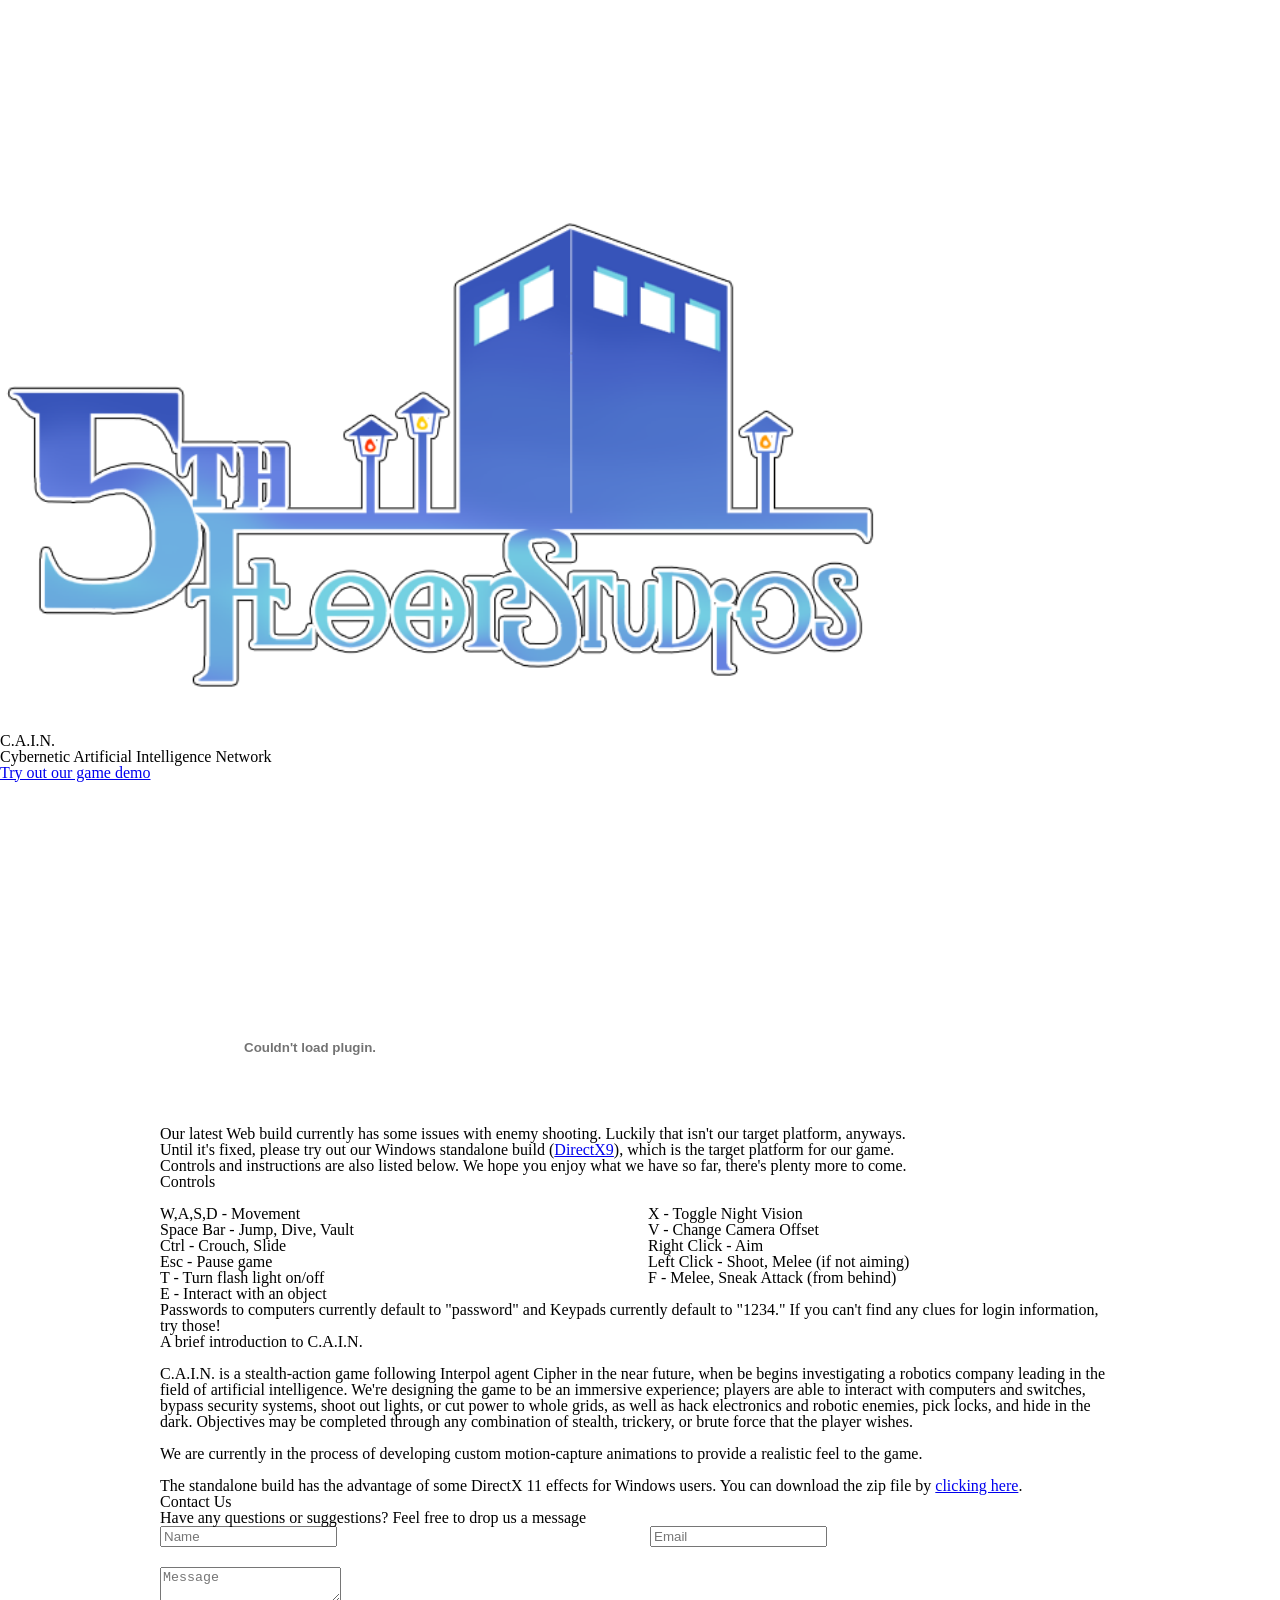
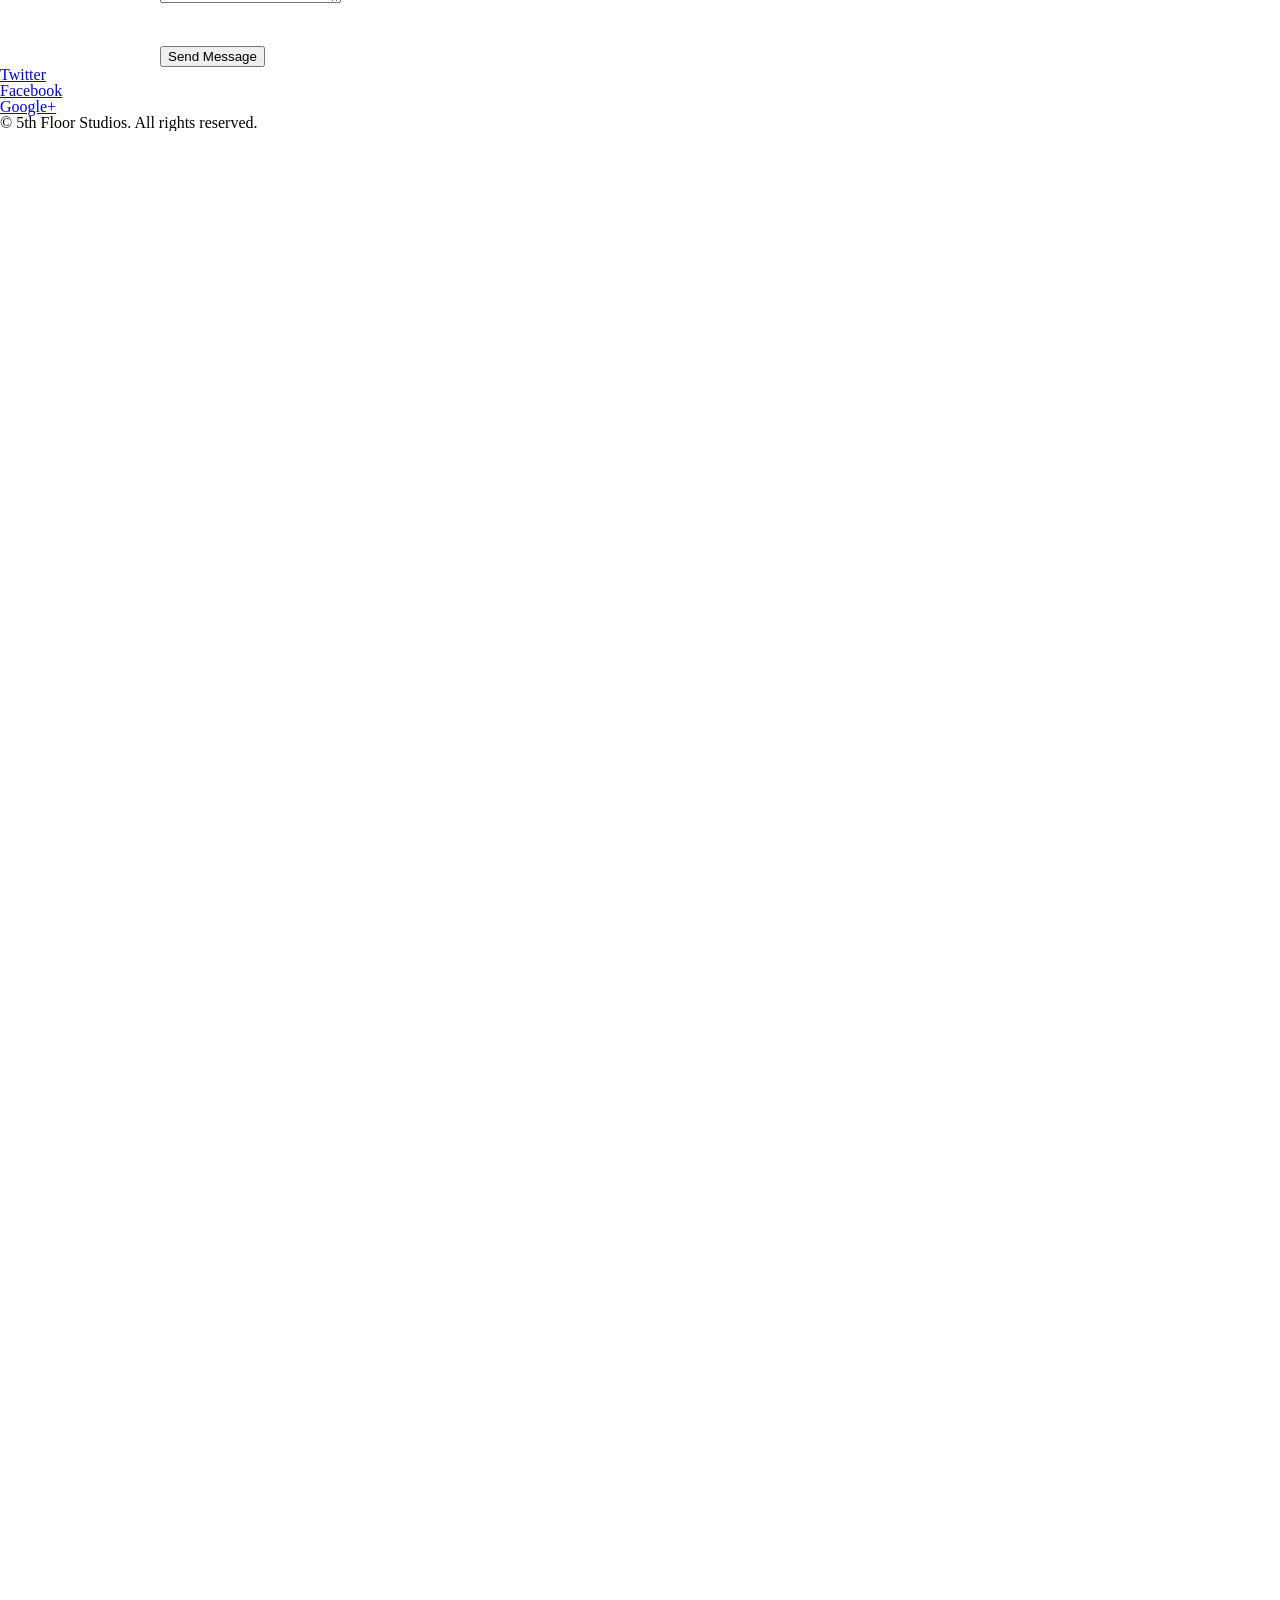
<file: home.html>
<!DOCTYPE HTML>
<!--
Overflow 1.1 by HTML5 UP
html5up.net | @n33co
Free for personal and commercial use under the CCA 3.0 license (html5up.net/license)
-->
<html>
<head>
	<title>C.A.I.N.</title>
	<meta http-equiv="content-type" content="text/html; charset=utf-8" />
	<meta name="description" content="" />
	<meta name="keywords" content="" />
	<link href="http://fonts.googleapis.com/css?family=Source+Sans+Pro:300,400,600,300italic" rel="stylesheet" type="text/css" />
	<!--[if lte IE 8]><script src="css/ie/html5shiv.js"></script><![endif]-->
	<script src="js/jquery.min.js"></script>
	<script src="js/jquery.poptrox.min.js"></script>
	<script src="js/skel.min.js"></script>
	<script src="js/init.js"></script>
	<script src="js/verify.notify.min.js"></script>
	<noscript>
		<link rel="stylesheet" href="css/skel-noscript.css" />
		<link rel="stylesheet" href="css/style.css" />
	</noscript>
	<!--[if lte IE 8]><link rel="stylesheet" href="css/ie/v8.css" /><![endif]-->
	<style> 
	.controls_col
	{
		columns:100px 2;
		-webkit-columns:100px 2; /* Safari and Chrome */
		-moz-columns:100px 2; /* Firefox */
	}
	</style>
</head>
<body>

	<!-- Header -->
	<section id="header">
		<header>
			<img src="images/5thfloorstudios.png" alt="5th Floor Studios" style="width:70%">
			<p></p>
			<h1>C.A.I.N.</h1>
			<h4>Cybernetic Artificial Intelligence Network</h4>
		</header>
		<footer>
			<a href="#first" class="button style2 scrolly scrolly-centered">Try out our game demo</a>
		</footer>
	</section>
	
	<!-- Banner -->
	<article id="first" class="container">
		<object id="UnityObject" 
			classid="clsid:444785F1-DE89-4295-863A-D46C3A781394"
			width="800" 
			height="450"
			codebase="http://webplayer.unity3d.com/download_webplayer/UnityWebPlayer.cab#version=2,0,0,0">
			<param name="CAIN web build.unity3d" 
			value="CAIN web build.unity3d" />
			<embed id="UnityEmbed" 
			src="CAIN web build.unity3d" 
			type="application/vnd.unity" 
			pluginspage="http://www.unity3d.com/unity-web-player-2.x"
			class="unity_web_player_container" />
		</object>
	</article>

	<article class="container box style3">
		<p>Our latest Web build currently has some issues with enemy shooting. Luckily that isn't our target platform, anyways.</p>
		<p>Until it's fixed, please try out our Windows standalone build (<a href="./CAIN_dx9.rar">DirectX9</a>), which is the target platform for our game.</p>
		<p>Controls and instructions are also listed below. We hope you enjoy what we have so far, there's plenty more to come.</p>
	</article>


	<article class="container box style3">
		<h2>Controls</h2><br>
		<p class="controls_col">
		W,A,S,D - Movement<br>
		Space Bar - Jump, Dive, Vault<br>
		Ctrl - Crouch, Slide<br>
		Esc - Pause game<br>
		T - Turn flash light on/off<br>
		E - Interact with an object<br>
		X - Toggle Night Vision<br>
		V - Change Camera Offset<br>
		Right Click - Aim<br>
		Left Click - Shoot, Melee (if not aiming)<br>
		F - Melee, Sneak Attack (from behind)<br>
		</p>
		<p>Passwords to computers currently default to "password" and Keypads currently default to "1234." If you can't find any clues for login information, try those!</p>
	</article>


	<article class="container box style3">
		<h2>A brief introduction to C.A.I.N.</h2><br>
		<p>
		C.A.I.N. is a stealth-action game following Interpol agent Cipher in the near future, when be begins investigating a robotics company leading in the field of artificial intelligence. We're designing the game to be an immersive experience; <strong>players are able to interact with computers and switches, bypass security systems, shoot out lights, or cut power to whole grids</strong>, as well as hack electronics and robotic enemies, pick locks, and hide in the dark. Objectives may be completed through any combination of stealth, trickery, or brute force that the player wishes.<br><br>
		We are currently in the process of developing custom motion-capture animations to provide a realistic feel to the game.<br><br>
		The standalone build has the advantage of some DirectX 11 effects for Windows users. You can download the zip file by <a HREF="./CAIN_dx9.rar">clicking here</a>.
		<p>
	</article>
	
		
	<!-- Contact -->
	<article class="container box style3">
		<header>
			<h2>Contact Us</h2>
			<p>Have any questions or suggestions? Feel free to drop us a message</p>
		</header>
		<form action="http://getsimpleform.com/messages?form_api_token=d84cc654ceb102588231c31030e91f5d" method="post">
			<input type='hidden' name='subject' value='Message sent from 5th Floor Studios website' />
			<input type='hidden' name='redirect_to' value='https://www.google.com/' />
			<div class="row half">
				<div class="6u"><input type="text" class="text" name="name" placeholder="Name" data-validate="required" /></div>
				<div class="6u"><input type="text" class="text" name="email" placeholder="Email" data-validate="required,email" /></div>
			</div>
			<div class="row half">
				<div class="12u">
					<textarea name="message" placeholder="Message" data-validate="required" ></textarea>
				</div>
			</div>
			<div class="row">
				<div class="12u">
					<ul class="actions">
						<li><input type="submit" class="button form" value="Send Message"></li>
					</ul>
				</div>
			</div>
		</form>
	</article>
		
	<section id="footer">
		<ul class="icons">
			<li><a href="#" class="fa fa-twitter solo"><span>Twitter</span></a></li>
			<li><a href="#" class="fa fa-facebook solo"><span>Facebook</span></a></li>
			<li><a href="#" class="fa fa-google-plus solo"><span>Google+</span></a></li>
		</ul>
		<div class="copyright">
			<ul class="menu">
				<li>&copy; 5th Floor Studios. All rights reserved.</li>
			</ul>
		</div>
	</section>

</body>
</html>
</file>
<file: css/skel-noscript.css>
/* Resets (http://meyerweb.com/eric/tools/css/reset/ | v2.0 | 20110126 | License: none (public domain)) */

	html,body,div,span,applet,object,iframe,h1,h2,h3,h4,h5,h6,p,blockquote,pre,a,abbr,acronym,address,big,cite,code,del,dfn,em,img,ins,kbd,q,s,samp,small,strike,strong,sub,sup,tt,var,b,u,i,center,dl,dt,dd,ol,ul,li,fieldset,form,label,legend,table,caption,tbody,tfoot,thead,tr,th,td,article,aside,canvas,details,embed,figure,figcaption,footer,header,hgroup,menu,nav,output,ruby,section,summary,time,mark,audio,video{margin:0;padding:0;border:0;font-size:100%;font:inherit;vertical-align:baseline;}article,aside,details,figcaption,figure,footer,header,hgroup,menu,nav,section{display:block;}body{line-height:1;}ol,ul{list-style:none;}blockquote,q{quotes:none;}blockquote:before,blockquote:after,q:before,q:after{content:'';content:none;}table{border-collapse:collapse;border-spacing:0;}body{-webkit-text-size-adjust:none}

/* Box Model */

	*, *:before, *:after {
		-moz-box-sizing: border-box;
		-webkit-box-sizing: border-box;
		-o-box-sizing: border-box;
		-ms-box-sizing: border-box;
		box-sizing: border-box;
	}

/* Container */

	body {
		min-width: 1200px;
	}

	.container {
		width: 1200px;
		margin-left: auto;
		margin-right: auto;
	}

	/* Modifiers */
	
		.container.small {
			width: 900px;
		}

		.container.big {
			width: 100%;
			max-width: 1500px;
			min-width: 1200px;
		}

/* Grid */

	/* Cells */

		.\31 2u { width: 100% }
		.\31 1u { width: 91.6666666667% }
		.\31 0u { width: 83.3333333333% }
		.\39 u { width: 75% }
		.\38 u { width: 66.6666666667% }
		.\37 u { width: 58.3333333333% }
		.\36 u { width: 50% }
		.\35 u { width: 41.6666666667% }
		.\34 u { width: 33.3333333333% }
		.\33 u { width: 25% }
		.\32 u { width: 16.6666666667% }
		.\31 u { width: 8.3333333333% }
		.\-11u { margin-left: 91.6666666667% }
		.\-10u { margin-left: 83.3333333333% }
		.\-9u { margin-left: 75% }
		.\-8u { margin-left: 66.6666666667% }
		.\-7u { margin-left: 58.3333333333% }
		.\-6u { margin-left: 50% }
		.\-5u { margin-left: 41.6666666667% }
		.\-4u { margin-left: 33.3333333333% }
		.\-3u { margin-left: 25% }
		.\-2u { margin-left: 16.6666666667% }
		.\-1u { margin-left: 8.3333333333% }

		.row > * {
			padding: 50px 0 0 50px;
			float: left;
			-moz-box-sizing: border-box;
			-webkit-box-sizing: border-box;
			-o-box-sizing: border-box;
			-ms-box-sizing: border-box;
			box-sizing: border-box;
		}

		.row + .row > * {
			padding-top: 50px;
		}

		.row {
			margin-left: -50px;
		}

	/* Rows */

		.row:after {
			content: '';
			display: block;
			clear: both;
			height: 0;
		}

		.row:first-child > * {
			padding-top: 0;
		}

		.row > * {
			padding-top: 0;
		}

		/* Modifiers */

			/* Flush */

				.row.flush {
					margin-left: 0;
				}

				.row.flush > * {
					padding: 0 !important;
				}

			/* Quarter */

				.row.quarter > * {
					padding: 12.5px 0 0 12.5px;
				}

				.row.quarter + .row.quarter > * {
					padding-top: 12.5px;
				}

				.row.quarter {
					margin-left: -12.5px;
				}

			/* Half */

				.row.half > * {
					padding: 25px 0 0 25px;
				}

				.row.half + .row.half > * {
					padding-top: 25px;
				}

				.row.half {
					margin-left: -25px;
				}

			/* One and (a) Half */

				.row.oneandhalf > * {
					padding: 75px 0 0 75px;
				}

				.row.oneandhalf + .row.oneandhalf > * {
					padding-top: 75px;
				}

				.row.oneandhalf {
					margin-left: -75px;
				}

			/* Double */

				.row.double > * {
					padding: 100px 0 0 100px;
				}

				.row.double + .row.double > * {
					padding-top: 100px;
				}

				.row.double {
					margin-left: -100px;
				}
</file>
<file: css/ie/v8.css>
/*
	Overflow 1.1 by HTML5 UP
	html5up.net | @n33co
	Free for personal and commercial use under the CCA 3.0 license (html5up.net/license)
*/

/*********************************************************************************/
/* Basic                                                                         */
/*********************************************************************************/

	body
	{
		-ms-behavior: url('css/ie/backgroundsize.min.htc');
	}

	.button
	{
		position: relative;
		-ms-behavior: url('css/ie/PIE.htc');
	}
	
		.button.style3
		{
			background: #fefefe;
			border: solid 1px #dad9d9;
		}

/*********************************************************************************/
/* Footer                                                                        */
/*********************************************************************************/

	#footer
	{
	}

		#footer .icons
		{
			position: relative;
			-ms-behavior: url('css/ie/PIE.htc');
		}
		
/*********************************************************************************/
/* Header                                                                        */
/*********************************************************************************/

	#header
	{
	}
	
		#header header
		{
		}

			#header header p
			{
				border-top: solid 1px #888;
			}
</file>
<file: css/style.css>
@charset 'UTF-8';

@font-face{font-family:'FontAwesome';src:url('font/fontawesome-webfont.eot?v=4.0.1');src:url('font/fontawesome-webfont.eot?#iefix&v=4.0.1') format('embedded-opentype'),url('font/fontawesome-webfont.woff?v=4.0.1') format('woff'),url('font/fontawesome-webfont.ttf?v=4.0.1') format('truetype'),url('font/fontawesome-webfont.svg?v=4.0.1#fontawesomeregular') format('svg');font-weight:normal;font-style:normal}

/*
	Overflow 1.1 by HTML5 UP
	html5up.net | @n33co
	Free for personal and commercial use under the CCA 3.0 license (html5up.net/license)
*/

/*********************************************************************************/
/* Basic                                                                         */
/*********************************************************************************/

	body
	{
		background: #0A1A22 url('../images/bg.jpg') no-repeat;
		background-size: cover;
		background-position: center 0;
		background-attachment: fixed;
	}

	body,input,textarea,select
	{
		font-family: 'Source Sans Pro', sans-serif;
		font-size: 18pt;
		line-height: 1.75em;
		font-weight: 300;
		letter-spacing: 1px;
		color: #3a3939;
		text-shadow: 0 0 0.5px rgba(58,57,57,0.25);
		-webkit-text-stroke: 0.25px;
	}

	h1,h2,h3,h4,h5,h6
	{
		font-weight: 400;
		text-transform: uppercase;
		line-height: 1.75em;
	}
	
		h1 a, h2 a, h3 a, h4 a, h5 a, h6 a
		{
			color: inherit;
			text-decoration: none;
		}
		
	h2
	{
		font-size: 1.25em;
		letter-spacing: 8px;
	}
	
	h3
	{
		font-size: 1em;
		letter-spacing: 5px;
	}
		
	strong, b
	{
		font-weight: 400;
	}
	
	em, i
	{
		font-style: italic;
	}

	a
	{
		color: #3957B6;
		text-shadow: 0 0 0.5px rgba(53,184,143,0.25);
		-moz-transition: border-color 0.35s ease-in-out, color 0.35s ease-in-out;
		-webkit-transition: border-color 0.35s ease-in-out, color 0.35s ease-in-out;
		-o-transition: border-color 0.35s ease-in-out, color 0.35s ease-in-out;
		-ms-transition: border-color 0.35s ease-in-out, color 0.35s ease-in-out;
		transition: border-color 0.35s ease-in-out, color 0.35s ease-in-out;
		text-decoration: none;
		border-bottom: dotted 1px rgba(53,184,143,0.5);
	}
	
		a:hover
		{
			border-bottom-color: rgba(53,184,143,0);
		}

	sub
	{
		position: relative;
		top: 0.5em;
		font-size: 0.8em;
	}
	
	sup
	{
		position: relative;
		top: -0.5em;
		font-size: 0.8em;
	}
	
	hr
	{
		border: 0;
		border-top: solid 1px #dad9d9;
		margin: 2em 0 2em 0;
	}
	
	blockquote
	{
		border-left: solid 0.5em #eae9e9;
		padding: 1em 0 1em 2em;
		font-style: italic;
	}
	
	p, ul, ol, dl, table
	{
		margin-bottom: 1em;
	}

	header
	{
		margin-bottom: 1em;
	}
	
		header p
		{
			display: block;
			margin: 0.5em 0 0 0;
			padding: 0 0 1.5em 0;
		}
		
	footer
	{
		margin-top: 1em;
	}

	br.clear
	{
		clear: both;
	}

	/* Sections/Articles */
	
		section,
		article
		{
			margin-bottom: 3em;
		}
		
		section > :last-child,
		article > :last-child
		{
			margin-bottom: 0;
		}

		section:last-child,
		article:last-child
		{
			margin-bottom: 0;
		}

		.row > section,
		.row > article
		{
			margin-bottom: 0;
		}

	/* Images */

		.image
		{
			display: inline-block;
			border: 0;
		}
		
			.image img
			{
				display: block;
				width: 100%;
			}

			.image.featured
			{
				display: block;
				width: 100%;
				margin: 0 0 2em 0;
			}
			
			.image.full
			{
				display: block;
				width: 100%;
			}
			
			.image.left
			{
				float: left;
				margin: 0 2em 2em 0;
			}
			
			.image.centered
			{
				display: block;
				margin: 0 0 2em 0;
			}

				.image.centered img
				{
					margin: 0 auto;
					width: auto;
				}

	/* Lists */

		ul.default
		{
			list-style: disc;
			padding-left: 1em;
		}
		
			ul.default li
			{
				padding-left: 1.5em;
				margin-top: 1.5em;
			}		
			
			ul.default li:first-child
			{
				margin-top: 0;
			}

		ul.icons
		{
			cursor: default;
		}	
		
			ul.icons li
			{
				display: inline-block;
			}
			
				ul.icons a
				{
					display: inline-block;
					width: 2.5em;
					height: 2.5em;
					line-height: 2.5em;
					text-align: center;
					border: 0;
				}

		ul.menu
		{
			cursor: default;
		}
		
			ul.menu li
			{
				display: inline-block;
				line-height: 1em;
				border-left: solid 1px #dad9d9;
				padding: 0 0 0 0.5em;
				margin: 0 0 0 0.5em;
			}
			
			ul.menu li:first-child
			{
				border-left: 0;
				padding-left: 0;
				margin-left: 0;
			}

		ul.actions
		{
			cursor: default;
		}
		
			ul.actions li
			{
				display: inline-block;
				margin: 0 0 0 0.5em;
			}
			
			ul.actions li:first-child
			{
				margin-left: 0;
			}

		ol.default
		{
			list-style: decimal;
			padding-left: 1.25em;
		}

			ol.default li
			{
				padding-left: 1.25em;
				margin-top: 1.5em;
			}

			ul.default li:first-child
			{
				margin-top: 0;
			}

	/* Forms */

		form
		{
		}
		
			form label
			{
				display: block;
				margin: 0 0 0.5em 0;
			}
		
			
			form input.text,
			form select,
			form textarea
			{
				-webkit-appearance: none;
				display: block;
				border: 0;
				background: #f5f5f5;
				width: 100%;
				padding: 0.75em;
				-moz-transition: background-color 0.35s ease-in-out;
				-webkit-transition: background-color 0.35s ease-in-out;
				-o-transition: background-color 0.35s ease-in-out;
				-ms-transition: background-color 0.35s ease-in-out;
				transition: background-color 0.35s ease-in-out;
			}

				form input.text:focus,
				form select:focus,
				form textarea:focus
				{
					background: #f2f2f2;
				}
				
				form textarea
				{
					min-height: 12em;
				}

				form .formerize-placeholder
				{
					color: #5a5959 !important;
				}

				form ::-webkit-input-placeholder
				{
					color: #5a5959 !important;
				}

				form :-moz-placeholder
				{
					color: #5a5959 !important;
				}

				form ::-moz-placeholder
				{
					color: #5a5959 !important;
				}

				form :-ms-input-placeholder
				{
					color: #5a5959 !important;
				}

				form ::-moz-focus-inner
				{
					border: 0;
				}

			form input.text,
			form select
			{
				line-height: 1em;
			}

			form ul.actions
			{
				margin-bottom: 0;
				text-align: center;
			}
			
	/* Tables */
	
		.table-wrapper
		{
			width: 100%;
			overflow-x: auto;
			-webkit-overflow-scrolling: touch;
		}
	
		table
		{
			width: 100%;
		}
		
			table.default
			{
				width: 100%;
			}
			
				table.default tbody tr
				{
					border-top: solid 1px #eae9e9;
				}

				table.default tbody tr:first-child
				{
					border-top: 0;
				}
				
				table.default td
				{
					padding: 0.75em 1.25em 0.75em 1.25em;
				}
				
				table.default th
				{
					text-align: left;
					font-weight: 400;
					padding: 0.75em 1.25em 0.75em 1.25em;
				}
			
				table.default thead
				{
					background: #f5f5f5;
				}
				
				table.default tfoot
				{
				}
				
				table.default tbody
				{
				}

	/* Buttons */
		
		.button
		{
			position: relative;
			display: inline-block;
			border: 0;
			background: #3957B6;
			color: #fff;
			text-shadow: 0 0 0.5px rgba(255,255,255,0.25);
			cursor: pointer;
			text-decoration: none;
			outline: 0;
			padding: 1em 3em 1em 3em;
			text-align: center;
			border-radius: 3em;
			font-weight: 400;
			-moz-transition: background-color 0.35s ease-in-out, color 0.35s ease-in-out;
			-webkit-transition: background-color 0.35s ease-in-out, color 0.35s ease-in-out;
			-o-transition: background-color 0.35s ease-in-out, color 0.35s ease-in-out;
			-ms-transition: background-color 0.35s ease-in-out, color 0.35s ease-in-out;
			transition: background-color 0.35s ease-in-out, color 0.35s ease-in-out;
		}

			.button:hover
			{
				background: #4463c4;
			}
		
			.button.style2
			{
				color: #3a3939;
				background: #fff;
				box-shadow: inset 0 0 0 1px #fff;
			}

				.button.style2:hover
				{
					background: rgba(255,255,255,0.1);
					color: #fff !important;
					text-shadow: 0 0 0.5px rgba(255,255,255,0.25) !important;
				}
				
				.button.style2:active
				{
				}
				
			.button.style3
			{
				background: none;
				color: #3a3939;
				box-shadow: inset 0 0 0 1px #dad9d9;
			}
			
				.button.style3:hover
				{
					background: rgba(58,57,57,0.025);
				}

	/* Box */
	
	.unity_web_player_container
	{
		width: 960px; 
		height: 600px;
		position: relative;
	}

		.box
		{
			position: relative;
			margin-top: 9em;
			margin-bottom: 0;
		}
		
			.box:after
			{
				content: '';
				display: block;
				position: absolute;
				top: -9em;
				left: 50%;
				height: 9em;
				border-left: solid 1px #fff;
			}
		
			.box:before
			{
				content: '';
				display: block;
				width: 90px;
				height: 66px;
				position: absolute;
				left: 50%;
				top: -4.5em;
				margin-left: -45px;
				margin-top: -33px;
				background: url('images/arrow.svg') no-repeat;
			}
		
			.box :last-child
			{
				margin-bottom: 0;
			}
		
			.box.style1
			{
				background: #fff;
				padding: 3em;
			}
			
				.box.style1 .image
				{
					display: block;
					position: absolute;
					top: 0;
					width: 50%;
					height: 100%;
					background: #152E33;
					overflow: hidden;
				}

					.box.style1 .image img
					{
						position: absolute;
						top: 0;
						height: 100%;
						width: auto;
					}

				.box.style1 .inner
				{
				}

					.box.style1 .inner > :last-child
					{
						margin: 0;
					}
				
				.box.style1.right
				{
				}

					.box.style1.right .image
					{
						left: 0;
					}

						.box.style1.right .image img
						{
							right: 0;
						}
					
					.box.style1.right .inner
					{
						margin-left: 50%;
						padding-left: 3em;
					}
				
				.box.style1.left
				{
				}

					.box.style1.left .image
					{
						right: 0;
					}
					
						.box.style1.left .image img
						{
							left: 0;
						}
					
					.box.style1.left .inner
					{
						margin-right: 50%;
						padding-right: 3em;
					}

			.box.style2
			{
				text-align: center;
			}

				.box.style2 header
				{
					display: inline-block;
					background: #fff;
					padding: 2em 3em 2em 3em;
					margin: 0;
				}

					.box.style2 header p
					{
						padding: 0;
					}
				
				.box.style2 .inner
				{
					position: relative;
					padding: 40px 0 0px 0;
				}

					.box.style2 .inner:after
					{
						content: '';
						display: block;
						position: absolute;
						top: 0;
						left: 50%;
						height: 100%;
						border-left: solid 1px #fff;
					}
					
					.box.style2 .inner .row
					{
						position: relative;
					}
					
						.box.style2 .inner .row:before
						{
							content: '';
							display: block;
							position: absolute;
							top: 50%;
							left: 20px;
							width: -moz-calc(100% - 40px);
							width: -webkit-calc(100% - 40px);
							width: -o-calc(100% - 40px);
							width: -ms-calc(100% - 40px);
							width: calc(100% - 40px);
							border-bottom: solid 1px #fff;
						}

					.box.style2 .inner .image
					{
						position: relative;
						z-index: 1;
						padding: 20px;
					}

			.box.style3
			{
				background: #fff;
				padding: 3em;
			}
			
				.box.style3 header
				{
					text-align: center;
				}

/*********************************************************************************/
/* Icons                                                                         */
/* Powered by Font Awesome by Dave Gandy | http://fontawesome.io                 */
/* Licensed under the SIL OFL 1.1 (font), MIT (CSS)                              */
/*********************************************************************************/

	.fa
	{
		text-decoration: none;
	}

		.fa.solo
		{
		}
		
			.fa.solo span
			{
				display: none;
			}

		.fa:before
		{
			display:inline-block;
			font-family: FontAwesome;
			font-size: 1.25em;
			text-decoration: none;
			font-style: normal;
			font-weight: normal;
			line-height: 1;
			-webkit-font-smoothing:antialiased;
			-moz-osx-font-smoothing:grayscale;
		}

		.fa-lg{font-size:1.3333333333333333em;line-height:.75em;vertical-align:-15%}
		.fa-2x{font-size:2em}
		.fa-3x{font-size:3em}
		.fa-4x{font-size:4em}
		.fa-5x{font-size:5em}
		.fa-fw{width:1.2857142857142858em;text-align:center}
		.fa-ul{padding-left:0;margin-left:2.142857142857143em;list-style-type:none}.fa-ul>li{position:relative}
		.fa-li{position:absolute;left:-2.142857142857143em;width:2.142857142857143em;top:.14285714285714285em;text-align:center}.fa-li.fa-lg{left:-1.8571428571428572em}
		.fa-border{padding:.2em .25em .15em;border:solid .08em #eee;border-radius:.1em}
		.pull-right{float:right}
		.pull-left{float:left}
		.fa.pull-left{margin-right:.3em}
		.fa.pull-right{margin-left:.3em}
		.fa-spin{-webkit-animation:spin 2s infinite linear;-moz-animation:spin 2s infinite linear;-o-animation:spin 2s infinite linear;animation:spin 2s infinite linear}
		@-moz-keyframes spin{0%{-moz-transform:rotate(0deg)} 100%{-moz-transform:rotate(359deg)}}@-webkit-keyframes spin{0%{-webkit-transform:rotate(0deg)} 100%{-webkit-transform:rotate(359deg)}}@-o-keyframes spin{0%{-o-transform:rotate(0deg)} 100%{-o-transform:rotate(359deg)}}@-ms-keyframes spin{0%{-ms-transform:rotate(0deg)} 100%{-ms-transform:rotate(359deg)}}@keyframes spin{0%{transform:rotate(0deg)} 100%{transform:rotate(359deg)}}.fa-rotate-90{filter:progid:DXImageTransform.Microsoft.BasicImage(rotation=1);-webkit-transform:rotate(90deg);-moz-transform:rotate(90deg);-ms-transform:rotate(90deg);-o-transform:rotate(90deg);transform:rotate(90deg)}
		.fa-rotate-180{filter:progid:DXImageTransform.Microsoft.BasicImage(rotation=2);-webkit-transform:rotate(180deg);-moz-transform:rotate(180deg);-ms-transform:rotate(180deg);-o-transform:rotate(180deg);transform:rotate(180deg)}
		.fa-rotate-270{filter:progid:DXImageTransform.Microsoft.BasicImage(rotation=3);-webkit-transform:rotate(270deg);-moz-transform:rotate(270deg);-ms-transform:rotate(270deg);-o-transform:rotate(270deg);transform:rotate(270deg)}
		.fa-flip-horizontal{filter:progid:DXImageTransform.Microsoft.BasicImage(rotation=0, mirror=1);-webkit-transform:scale(-1, 1);-moz-transform:scale(-1, 1);-ms-transform:scale(-1, 1);-o-transform:scale(-1, 1);transform:scale(-1, 1)}
		.fa-flip-vertical{filter:progid:DXImageTransform.Microsoft.BasicImage(rotation=2, mirror=1);-webkit-transform:scale(1, -1);-moz-transform:scale(1, -1);-ms-transform:scale(1, -1);-o-transform:scale(1, -1);transform:scale(1, -1)}
		.fa-stack{position:relative;display:inline-block;width:2em;height:2em;line-height:2em;vertical-align:middle}
		.fa-stack-1x,.fa-stack-2x{position:absolute;left:0;width:100%;text-align:center}
		.fa-stack-1x{line-height:inherit}
		.fa-stack-2x{font-size:2em}
		.fa-inverse{color:#fff}
		.fa-glass:before{content:"\f000"}
		.fa-music:before{content:"\f001"}
		.fa-search:before{content:"\f002"}
		.fa-envelope-o:before{content:"\f003"}
		.fa-heart:before{content:"\f004"}
		.fa-star:before{content:"\f005"}
		.fa-star-o:before{content:"\f006"}
		.fa-user:before{content:"\f007"}
		.fa-film:before{content:"\f008"}
		.fa-th-large:before{content:"\f009"}
		.fa-th:before{content:"\f00a"}
		.fa-th-list:before{content:"\f00b"}
		.fa-check:before{content:"\f00c"}
		.fa-times:before{content:"\f00d"}
		.fa-search-plus:before{content:"\f00e"}
		.fa-search-minus:before{content:"\f010"}
		.fa-power-off:before{content:"\f011"}
		.fa-signal:before{content:"\f012"}
		.fa-gear:before,.fa-cog:before{content:"\f013"}
		.fa-trash-o:before{content:"\f014"}
		.fa-home:before{content:"\f015"}
		.fa-file-o:before{content:"\f016"}
		.fa-clock-o:before{content:"\f017"}
		.fa-road:before{content:"\f018"}
		.fa-download:before{content:"\f019"}
		.fa-arrow-circle-o-down:before{content:"\f01a"}
		.fa-arrow-circle-o-up:before{content:"\f01b"}
		.fa-inbox:before{content:"\f01c"}
		.fa-play-circle-o:before{content:"\f01d"}
		.fa-rotate-right:before,.fa-repeat:before{content:"\f01e"}
		.fa-refresh:before{content:"\f021"}
		.fa-list-alt:before{content:"\f022"}
		.fa-lock:before{content:"\f023"}
		.fa-flag:before{content:"\f024"}
		.fa-headphones:before{content:"\f025"}
		.fa-volume-off:before{content:"\f026"}
		.fa-volume-down:before{content:"\f027"}
		.fa-volume-up:before{content:"\f028"}
		.fa-qrcode:before{content:"\f029"}
		.fa-barcode:before{content:"\f02a"}
		.fa-tag:before{content:"\f02b"}
		.fa-tags:before{content:"\f02c"}
		.fa-book:before{content:"\f02d"}
		.fa-bookmark:before{content:"\f02e"}
		.fa-print:before{content:"\f02f"}
		.fa-camera:before{content:"\f030"}
		.fa-font:before{content:"\f031"}
		.fa-bold:before{content:"\f032"}
		.fa-italic:before{content:"\f033"}
		.fa-text-height:before{content:"\f034"}
		.fa-text-width:before{content:"\f035"}
		.fa-align-left:before{content:"\f036"}
		.fa-align-center:before{content:"\f037"}
		.fa-align-right:before{content:"\f038"}
		.fa-align-justify:before{content:"\f039"}
		.fa-list:before{content:"\f03a"}
		.fa-dedent:before,.fa-outdent:before{content:"\f03b"}
		.fa-indent:before{content:"\f03c"}
		.fa-video-camera:before{content:"\f03d"}
		.fa-picture-o:before{content:"\f03e"}
		.fa-pencil:before{content:"\f040"}
		.fa-map-marker:before{content:"\f041"}
		.fa-adjust:before{content:"\f042"}
		.fa-tint:before{content:"\f043"}
		.fa-edit:before,.fa-pencil-square-o:before{content:"\f044"}
		.fa-share-square-o:before{content:"\f045"}
		.fa-check-square-o:before{content:"\f046"}
		.fa-move:before{content:"\f047"}
		.fa-step-backward:before{content:"\f048"}
		.fa-fast-backward:before{content:"\f049"}
		.fa-backward:before{content:"\f04a"}
		.fa-play:before{content:"\f04b"}
		.fa-pause:before{content:"\f04c"}
		.fa-stop:before{content:"\f04d"}
		.fa-forward:before{content:"\f04e"}
		.fa-fast-forward:before{content:"\f050"}
		.fa-step-forward:before{content:"\f051"}
		.fa-eject:before{content:"\f052"}
		.fa-chevron-left:before{content:"\f053"}
		.fa-chevron-right:before{content:"\f054"}
		.fa-plus-circle:before{content:"\f055"}
		.fa-minus-circle:before{content:"\f056"}
		.fa-times-circle:before{content:"\f057"}
		.fa-check-circle:before{content:"\f058"}
		.fa-question-circle:before{content:"\f059"}
		.fa-info-circle:before{content:"\f05a"}
		.fa-crosshairs:before{content:"\f05b"}
		.fa-times-circle-o:before{content:"\f05c"}
		.fa-check-circle-o:before{content:"\f05d"}
		.fa-ban:before{content:"\f05e"}
		.fa-arrow-left:before{content:"\f060"}
		.fa-arrow-right:before{content:"\f061"}
		.fa-arrow-up:before{content:"\f062"}
		.fa-arrow-down:before{content:"\f063"}
		.fa-mail-forward:before,.fa-share:before{content:"\f064"}
		.fa-resize-full:before{content:"\f065"}
		.fa-resize-small:before{content:"\f066"}
		.fa-plus:before{content:"\f067"}
		.fa-minus:before{content:"\f068"}
		.fa-asterisk:before{content:"\f069"}
		.fa-exclamation-circle:before{content:"\f06a"}
		.fa-gift:before{content:"\f06b"}
		.fa-leaf:before{content:"\f06c"}
		.fa-fire:before{content:"\f06d"}
		.fa-eye:before{content:"\f06e"}
		.fa-eye-slash:before{content:"\f070"}
		.fa-warning:before,.fa-exclamation-triangle:before{content:"\f071"}
		.fa-plane:before{content:"\f072"}
		.fa-calendar:before{content:"\f073"}
		.fa-random:before{content:"\f074"}
		.fa-comment:before{content:"\f075"}
		.fa-magnet:before{content:"\f076"}
		.fa-chevron-up:before{content:"\f077"}
		.fa-chevron-down:before{content:"\f078"}
		.fa-retweet:before{content:"\f079"}
		.fa-shopping-cart:before{content:"\f07a"}
		.fa-folder:before{content:"\f07b"}
		.fa-folder-open:before{content:"\f07c"}
		.fa-resize-vertical:before{content:"\f07d"}
		.fa-resize-horizontal:before{content:"\f07e"}
		.fa-bar-chart-o:before{content:"\f080"}
		.fa-twitter-square:before{content:"\f081"}
		.fa-facebook-square:before{content:"\f082"}
		.fa-camera-retro:before{content:"\f083"}
		.fa-key:before{content:"\f084"}
		.fa-gears:before,.fa-cogs:before{content:"\f085"}
		.fa-comments:before{content:"\f086"}
		.fa-thumbs-o-up:before{content:"\f087"}
		.fa-thumbs-o-down:before{content:"\f088"}
		.fa-star-half:before{content:"\f089"}
		.fa-heart-o:before{content:"\f08a"}
		.fa-sign-out:before{content:"\f08b"}
		.fa-linkedin-square:before{content:"\f08c"}
		.fa-thumb-tack:before{content:"\f08d"}
		.fa-external-link:before{content:"\f08e"}
		.fa-sign-in:before{content:"\f090"}
		.fa-trophy:before{content:"\f091"}
		.fa-github-square:before{content:"\f092"}
		.fa-upload:before{content:"\f093"}
		.fa-lemon-o:before{content:"\f094"}
		.fa-phone:before{content:"\f095"}
		.fa-square-o:before{content:"\f096"}
		.fa-bookmark-o:before{content:"\f097"}
		.fa-phone-square:before{content:"\f098"}
		.fa-twitter:before{content:"\f099"}
		.fa-facebook:before{content:"\f09a"}
		.fa-github:before{content:"\f09b"}
		.fa-unlock:before{content:"\f09c"}
		.fa-credit-card:before{content:"\f09d"}
		.fa-rss:before{content:"\f09e"}
		.fa-hdd-o:before{content:"\f0a0"}
		.fa-bullhorn:before{content:"\f0a1"}
		.fa-bell:before{content:"\f0f3"}
		.fa-certificate:before{content:"\f0a3"}
		.fa-hand-o-right:before{content:"\f0a4"}
		.fa-hand-o-left:before{content:"\f0a5"}
		.fa-hand-o-up:before{content:"\f0a6"}
		.fa-hand-o-down:before{content:"\f0a7"}
		.fa-arrow-circle-left:before{content:"\f0a8"}
		.fa-arrow-circle-right:before{content:"\f0a9"}
		.fa-arrow-circle-up:before{content:"\f0aa"}
		.fa-arrow-circle-down:before{content:"\f0ab"}
		.fa-globe:before{content:"\f0ac"}
		.fa-wrench:before{content:"\f0ad"}
		.fa-tasks:before{content:"\f0ae"}
		.fa-filter:before{content:"\f0b0"}
		.fa-briefcase:before{content:"\f0b1"}
		.fa-fullscreen:before{content:"\f0b2"}
		.fa-group:before{content:"\f0c0"}
		.fa-chain:before,.fa-link:before{content:"\f0c1"}
		.fa-cloud:before{content:"\f0c2"}
		.fa-flask:before{content:"\f0c3"}
		.fa-cut:before,.fa-scissors:before{content:"\f0c4"}
		.fa-copy:before,.fa-files-o:before{content:"\f0c5"}
		.fa-paperclip:before{content:"\f0c6"}
		.fa-save:before,.fa-floppy-o:before{content:"\f0c7"}
		.fa-square:before{content:"\f0c8"}
		.fa-reorder:before{content:"\f0c9"}
		.fa-list-ul:before{content:"\f0ca"}
		.fa-list-ol:before{content:"\f0cb"}
		.fa-strikethrough:before{content:"\f0cc"}
		.fa-underline:before{content:"\f0cd"}
		.fa-table:before{content:"\f0ce"}
		.fa-magic:before{content:"\f0d0"}
		.fa-truck:before{content:"\f0d1"}
		.fa-pinterest:before{content:"\f0d2"}
		.fa-pinterest-square:before{content:"\f0d3"}
		.fa-google-plus-square:before{content:"\f0d4"}
		.fa-google-plus:before{content:"\f0d5"}
		.fa-money:before{content:"\f0d6"}
		.fa-caret-down:before{content:"\f0d7"}
		.fa-caret-up:before{content:"\f0d8"}
		.fa-caret-left:before{content:"\f0d9"}
		.fa-caret-right:before{content:"\f0da"}
		.fa-columns:before{content:"\f0db"}
		.fa-unsorted:before,.fa-sort:before{content:"\f0dc"}
		.fa-sort-down:before,.fa-sort-asc:before{content:"\f0dd"}
		.fa-sort-up:before,.fa-sort-desc:before{content:"\f0de"}
		.fa-envelope:before{content:"\f0e0"}
		.fa-linkedin:before{content:"\f0e1"}
		.fa-rotate-left:before,.fa-undo:before{content:"\f0e2"}
		.fa-legal:before,.fa-gavel:before{content:"\f0e3"}
		.fa-dashboard:before,.fa-tachometer:before{content:"\f0e4"}
		.fa-comment-o:before{content:"\f0e5"}
		.fa-comments-o:before{content:"\f0e6"}
		.fa-flash:before,.fa-bolt:before{content:"\f0e7"}
		.fa-sitemap:before{content:"\f0e8"}
		.fa-umbrella:before{content:"\f0e9"}
		.fa-paste:before,.fa-clipboard:before{content:"\f0ea"}
		.fa-lightbulb-o:before{content:"\f0eb"}
		.fa-exchange:before{content:"\f0ec"}
		.fa-cloud-download:before{content:"\f0ed"}
		.fa-cloud-upload:before{content:"\f0ee"}
		.fa-user-md:before{content:"\f0f0"}
		.fa-stethoscope:before{content:"\f0f1"}
		.fa-suitcase:before{content:"\f0f2"}
		.fa-bell-o:before{content:"\f0a2"}
		.fa-coffee:before{content:"\f0f4"}
		.fa-cutlery:before{content:"\f0f5"}
		.fa-file-text-o:before{content:"\f0f6"}
		.fa-building:before{content:"\f0f7"}
		.fa-hospital:before{content:"\f0f8"}
		.fa-ambulance:before{content:"\f0f9"}
		.fa-medkit:before{content:"\f0fa"}
		.fa-fighter-jet:before{content:"\f0fb"}
		.fa-beer:before{content:"\f0fc"}
		.fa-h-square:before{content:"\f0fd"}
		.fa-plus-square:before{content:"\f0fe"}
		.fa-angle-double-left:before{content:"\f100"}
		.fa-angle-double-right:before{content:"\f101"}
		.fa-angle-double-up:before{content:"\f102"}
		.fa-angle-double-down:before{content:"\f103"}
		.fa-angle-left:before{content:"\f104"}
		.fa-angle-right:before{content:"\f105"}
		.fa-angle-up:before{content:"\f106"}
		.fa-angle-down:before{content:"\f107"}
		.fa-desktop:before{content:"\f108"}
		.fa-laptop:before{content:"\f109"}
		.fa-tablet:before{content:"\f10a"}
		.fa-mobile-phone:before,.fa-mobile:before{content:"\f10b"}
		.fa-circle-o:before{content:"\f10c"}
		.fa-quote-left:before{content:"\f10d"}
		.fa-quote-right:before{content:"\f10e"}
		.fa-spinner:before{content:"\f110"}
		.fa-circle:before{content:"\f111"}
		.fa-mail-reply:before,.fa-reply:before{content:"\f112"}
		.fa-github-alt:before{content:"\f113"}
		.fa-folder-o:before{content:"\f114"}
		.fa-folder-open-o:before{content:"\f115"}
		.fa-expand-o:before{content:"\f116"}
		.fa-collapse-o:before{content:"\f117"}
		.fa-smile-o:before{content:"\f118"}
		.fa-frown-o:before{content:"\f119"}
		.fa-meh-o:before{content:"\f11a"}
		.fa-gamepad:before{content:"\f11b"}
		.fa-keyboard-o:before{content:"\f11c"}
		.fa-flag-o:before{content:"\f11d"}
		.fa-flag-checkered:before{content:"\f11e"}
		.fa-terminal:before{content:"\f120"}
		.fa-code:before{content:"\f121"}
		.fa-reply-all:before{content:"\f122"}
		.fa-mail-reply-all:before{content:"\f122"}
		.fa-star-half-empty:before,.fa-star-half-full:before,.fa-star-half-o:before{content:"\f123"}
		.fa-location-arrow:before{content:"\f124"}
		.fa-crop:before{content:"\f125"}
		.fa-code-fork:before{content:"\f126"}
		.fa-unlink:before,.fa-chain-broken:before{content:"\f127"}
		.fa-question:before{content:"\f128"}
		.fa-info:before{content:"\f129"}
		.fa-exclamation:before{content:"\f12a"}
		.fa-superscript:before{content:"\f12b"}
		.fa-subscript:before{content:"\f12c"}
		.fa-eraser:before{content:"\f12d"}
		.fa-puzzle-piece:before{content:"\f12e"}
		.fa-microphone:before{content:"\f130"}
		.fa-microphone-slash:before{content:"\f131"}
		.fa-shield:before{content:"\f132"}
		.fa-calendar-o:before{content:"\f133"}
		.fa-fire-extinguisher:before{content:"\f134"}
		.fa-rocket:before{content:"\f135"}
		.fa-maxcdn:before{content:"\f136"}
		.fa-chevron-circle-left:before{content:"\f137"}
		.fa-chevron-circle-right:before{content:"\f138"}
		.fa-chevron-circle-up:before{content:"\f139"}
		.fa-chevron-circle-down:before{content:"\f13a"}
		.fa-html5:before{content:"\f13b"}
		.fa-css3:before{content:"\f13c"}
		.fa-anchor:before{content:"\f13d"}
		.fa-unlock-o:before{content:"\f13e"}
		.fa-bullseye:before{content:"\f140"}
		.fa-ellipsis-horizontal:before{content:"\f141"}
		.fa-ellipsis-vertical:before{content:"\f142"}
		.fa-rss-square:before{content:"\f143"}
		.fa-play-circle:before{content:"\f144"}
		.fa-ticket:before{content:"\f145"}
		.fa-minus-square:before{content:"\f146"}
		.fa-minus-square-o:before{content:"\f147"}
		.fa-level-up:before{content:"\f148"}
		.fa-level-down:before{content:"\f149"}
		.fa-check-square:before{content:"\f14a"}
		.fa-pencil-square:before{content:"\f14b"}
		.fa-external-link-square:before{content:"\f14c"}
		.fa-share-square:before{content:"\f14d"}
		.fa-compass:before{content:"\f14e"}
		.fa-toggle-down:before,.fa-caret-square-o-down:before{content:"\f150"}
		.fa-toggle-up:before,.fa-caret-square-o-up:before{content:"\f151"}
		.fa-toggle-right:before,.fa-caret-square-o-right:before{content:"\f152"}
		.fa-euro:before,.fa-eur:before{content:"\f153"}
		.fa-gbp:before{content:"\f154"}
		.fa-dollar:before,.fa-usd:before{content:"\f155"}
		.fa-rupee:before,.fa-inr:before{content:"\f156"}
		.fa-cny:before,.fa-rmb:before,.fa-yen:before,.fa-jpy:before{content:"\f157"}
		.fa-ruble:before,.fa-rouble:before,.fa-rub:before{content:"\f158"}
		.fa-won:before,.fa-krw:before{content:"\f159"}
		.fa-bitcoin:before,.fa-btc:before{content:"\f15a"}
		.fa-file:before{content:"\f15b"}
		.fa-file-text:before{content:"\f15c"}
		.fa-sort-alpha-asc:before{content:"\f15d"}
		.fa-sort-alpha-desc:before{content:"\f15e"}
		.fa-sort-amount-asc:before{content:"\f160"}
		.fa-sort-amount-desc:before{content:"\f161"}
		.fa-sort-numeric-asc:before{content:"\f162"}
		.fa-sort-numeric-desc:before{content:"\f163"}
		.fa-thumbs-up:before{content:"\f164"}
		.fa-thumbs-down:before{content:"\f165"}
		.fa-youtube-square:before{content:"\f166"}
		.fa-youtube:before{content:"\f167"}
		.fa-xing:before{content:"\f168"}
		.fa-xing-square:before{content:"\f169"}
		.fa-youtube-play:before{content:"\f16a"}
		.fa-dropbox:before{content:"\f16b"}
		.fa-stack-overflow:before{content:"\f16c"}
		.fa-instagram:before{content:"\f16d"}
		.fa-flickr:before{content:"\f16e"}
		.fa-adn:before{content:"\f170"}
		.fa-bitbucket:before{content:"\f171"}
		.fa-bitbucket-square:before{content:"\f172"}
		.fa-tumblr:before{content:"\f173"}
		.fa-tumblr-square:before{content:"\f174"}
		.fa-long-arrow-down:before{content:"\f175"}
		.fa-long-arrow-up:before{content:"\f176"}
		.fa-long-arrow-left:before{content:"\f177"}
		.fa-long-arrow-right:before{content:"\f178"}
		.fa-apple:before{content:"\f179"}
		.fa-windows:before{content:"\f17a"}
		.fa-android:before{content:"\f17b"}
		.fa-linux:before{content:"\f17c"}
		.fa-dribbble:before{content:"\f17d"}
		.fa-skype:before{content:"\f17e"}
		.fa-foursquare:before{content:"\f180"}
		.fa-trello:before{content:"\f181"}
		.fa-female:before{content:"\f182"}
		.fa-male:before{content:"\f183"}
		.fa-gittip:before{content:"\f184"}
		.fa-sun-o:before{content:"\f185"}
		.fa-moon-o:before{content:"\f186"}
		.fa-archive:before{content:"\f187"}
		.fa-bug:before{content:"\f188"}
		.fa-vk:before{content:"\f189"}
		.fa-weibo:before{content:"\f18a"}
		.fa-renren:before{content:"\f18b"}
		.fa-pagelines:before{content:"\f18c"}
		.fa-stack-exchange:before{content:"\f18d"}
		.fa-arrow-circle-o-right:before{content:"\f18e"}
		.fa-arrow-circle-o-left:before{content:"\f190"}
		.fa-toggle-left:before,.fa-caret-square-o-left:before{content:"\f191"}
		.fa-dot-circle-o:before{content:"\f192"}
		.fa-wheelchair:before{content:"\f193"}
		.fa-vimeo-square:before{content:"\f194"}
		.fa-turkish-lira:before,.fa-try:before{content:"\f195"}

/*********************************************************************************/
/* Header                                                                        */
/*********************************************************************************/

	#header
	{
		position: relative;
		color: #fff;
		text-shadow: 0 0 0.5px rgba(255,255,255,0.25);
		text-align: center;
		margin: 0;
		padding: 14em 0 14em 0;
		cursor: default;
	}
	
		#header header
		{
			display: inline-block;
			padding: 0 0 4.5em 0;
		}
		
			#header header h1
			{
				font-weight: 600;
				font-size: 2em;
				letter-spacing: 10px;
			}

			#header header p
			{
				border-top: solid 1px rgba(255,255,255,0.5);
				color: rgba(255,255,255,0.75);
				text-shadow: 0 0 0.5px rgba(255,255,255,0.1875);
				font-size: 1em;
				text-transform: uppercase;
				letter-spacing: 3px;
				padding: 0;
				margin-top: 0.35em;
			}
			
				#header header p:before
				{
					content: '';
					display: block;
					border-top: solid 1px rgba(255,255,255,0.5);
					margin: 4px 0 0.8em 0;
				}

		#header footer
		{
			position: absolute;
			bottom: 9em;
			margin: 0;
			width: 100%;
		}

			#header footer:after
			{
				content: '';
				display: block;
				position: absolute;
				bottom: -9em;
				left: 50%;
				height: 9em;
				border-left: solid 1px #fff;
			}
		
			#header footer:before
			{
				content: '';
				display: block;
				width: 90px;
				height: 66px;
				position: absolute;
				left: 50%;
				bottom: -4.5em;
				margin-left: -45px;
				margin-bottom: -33px;
				background: url('images/arrow.svg') no-repeat;
			}
	
/*********************************************************************************/
/* Banner                                                                        */
/*********************************************************************************/

	#banner
	{
		position: relative;
		color: #fff;
		text-shadow: 0 0 0.5px rgba(255,255,255,0.25);
		text-align: center;
		background: #3957B6 url('images/banner.svg') bottom center no-repeat;
		padding: 5em 0 5em 0;
		margin: 0;
		background-size: 125% auto;
	}

		#banner .button
		{
			color: #78CFFF;
			text-shadow: 0 0 0.5px rgba(53,184,130,0.25);
		}

		#banner header
		{
			margin: 0 0 2em 0;
		}
		
			#banner header h2
			{
				font-weight: 400;
				font-size: 1.75em;
				letter-spacing: 8px;
			}

		#banner p
		{
			margin: 0;
		}

		#banner footer
		{
			margin: 2em 0 0 0;
		}
		
		#banner a
		{
			color: inherit;
			border-bottom-color: rgba(255,255,255,0.5);
		}
		
			#banner a:hover
			{
				border-bottom-color: rgba(255,255,255,0);
			}

/*********************************************************************************/
/* Footer                                                                        */
/*********************************************************************************/
	
	#footer
	{
		position: relative;
		color: #fff;
		text-shadow: 0 0 0.5px rgba(255,255,255,0.25);
		text-align: center;
		margin: 4.5em 0 0 0;
	}

		#footer:after
		{
			content: '';
			display: block;
			position: absolute;
			top: -4.5em;
			left: 50%;
			height: 4.5em;
			border-left: solid 1px #fff;
		}

		#footer a
		{
			color: #fff;
			text-shadow: 0 0 0.5px rgba(255,255,255,0.25);
			border-bottom-color: rgba(255,255,255,0.5);
		}	
		
			#footer a:hover
			{
				color: #3957B6;
				text-shadow: 0 0 0.5px rgba(69,200,159,0.25);
				border-bottom-color: rgba(53,184,143,0.5);
			}
		
		#footer .icons
		{
			padding: 0.75em 2em 0.75em 2em;
			border-radius: 3em;
			border: solid 1px #fff;
			display: inline-block;
			margin: 0 0 3em 0;
		}
		
		#footer .copyright
		{
			margin: 0 0 9em 0;
			font-size: 0.8em;
		}
		
/*********************************************************************************/
/* Poptrox                                                                       */
/*********************************************************************************/

	.poptrox-popup
	{
		background: #fff;
		-moz-box-sizing: content-box;
		-webkit-box-sizing: content-box;
		-o-box-sizing: content-box;
		-ms-box-sizing: content-box;
		box-sizing: content-box;
		padding-bottom: 3em;
	}
	
		.poptrox-popup .loader
		{
			width: 48px;
			height: 48px;
			background: url('images/loader.gif');
			position: absolute;
			top: 50%;
			left: 50%;
			margin: -24px 0 0 -24px;
		}
	
		.poptrox-popup .caption
		{
			position: absolute;
			bottom: 0;
			left: 0;
			background: #fff;
			width: 100%;
			height: 3em;
			line-height: 3em;
			text-align: center;
			cursor: default;
			z-index: 1;
		}
		
		.poptrox-popup .nav-next,
		.poptrox-popup .nav-previous
		{
			position: absolute;
			top: 0;
			width: 50%;
			height: 100%;
			opacity: 0;
			cursor: pointer;
			background: rgba(0,0,0,0.01);
			-moz-transition: opacity 0.5s ease-in-out;
			-webkit-transition: opacity 0.5s ease-in-out;
			-o-transition: opacity 0.5s ease-in-out;
			-ms-transition: opacity 0.5s ease-in-out;
			transition: opacity 0.5s ease-in-out;
			-webkit-tap-highlight-color: rgba(255,255,255,0);
		}

			.poptrox-popup .nav-next:before,
			.poptrox-popup .nav-previous:before
			{
				content: '';
				position: absolute;
				width: 96px;
				height: 64px;
				background: url('images/poptrox-nav.svg');
				top: -moz-calc(50% - 1.5em);
				top: -webkit-calc(50% - 1.5em);
				top: -o-calc(50% - 1.5em);
				top: -ms-calc(50% - 1.5em);
				top: calc(50% - 1.5em);
				margin: -32px 0 0 0;
			}
		
			.poptrox-popup:hover .nav-next,
			.poptrox-popup:hover .nav-previous
			{
				opacity: 0.5;
			}

			.poptrox-popup:hover .nav-next:hover,
			.poptrox-popup:hover .nav-previous:hover
			{
				opacity: 1.0;
			}
			
			.poptrox-popup .nav-previous:before
			{
				-moz-transform: scaleX(-1);
				-webkit-transform: scaleX(-1);
				-o-transform: scaleX(-1);
				-ms-transform: scaleX(-1);
				transform: scaleX(-1);
				-ms-filter: "FlipH";			
				filter: FlipH;
			}

		.poptrox-popup .nav-next
		{
			right: 0;
		}

			.poptrox-popup .nav-next:before
			{
				right: 0;
			}
		
		.poptrox-popup .nav-previous
		{
			left: 0;
		}

			.poptrox-popup .nav-previous:before
			{
				left: 0;
			}
			
		.poptrox-popup .closer
		{
			position: absolute;
			top: 0;
			right: 0;
			width: 64px;
			height: 64px;
			text-indent: -9999px;
			z-index: 2;
			opacity: 0;
			-moz-transition: opacity 0.5s ease-in-out;
			-webkit-transition: opacity 0.5s ease-in-out;
			-o-transition: opacity 0.5s ease-in-out;
			-ms-transition: opacity 0.5s ease-in-out;
			transition: opacity 0.5s ease-in-out;
			-webkit-tap-highlight-color: rgba(255,255,255,0);
		}
		
			.poptrox-popup .closer:before
			{
				content: '';
				display: block;
				position: absolute;
				right: 16px;
				top: 16px;
				width: 40px;
				height: 40px;
				border-radius: 100%;
				box-shadow: inset 0 0 0 1px #fff;
				background: rgba(255,255,255,0.1) url('images/poptrox-closer.svg') center center;
				color: #fff !important;
				-moz-transition: background-color 0.5s ease-in-out;
				-webkit-transition: background-color 0.5s ease-in-out;
				-o-transition: background-color 0.5s ease-in-out;
				-ms-transition: background-color 0.5s ease-in-out;
				transition: background-color 0.5s ease-in-out;
			}

			.poptrox-popup:hover .closer
			{
				opacity: 0.5;
			}

			.poptrox-popup:hover .closer:hover
			{
				opacity: 1.0;
			}
</file>
